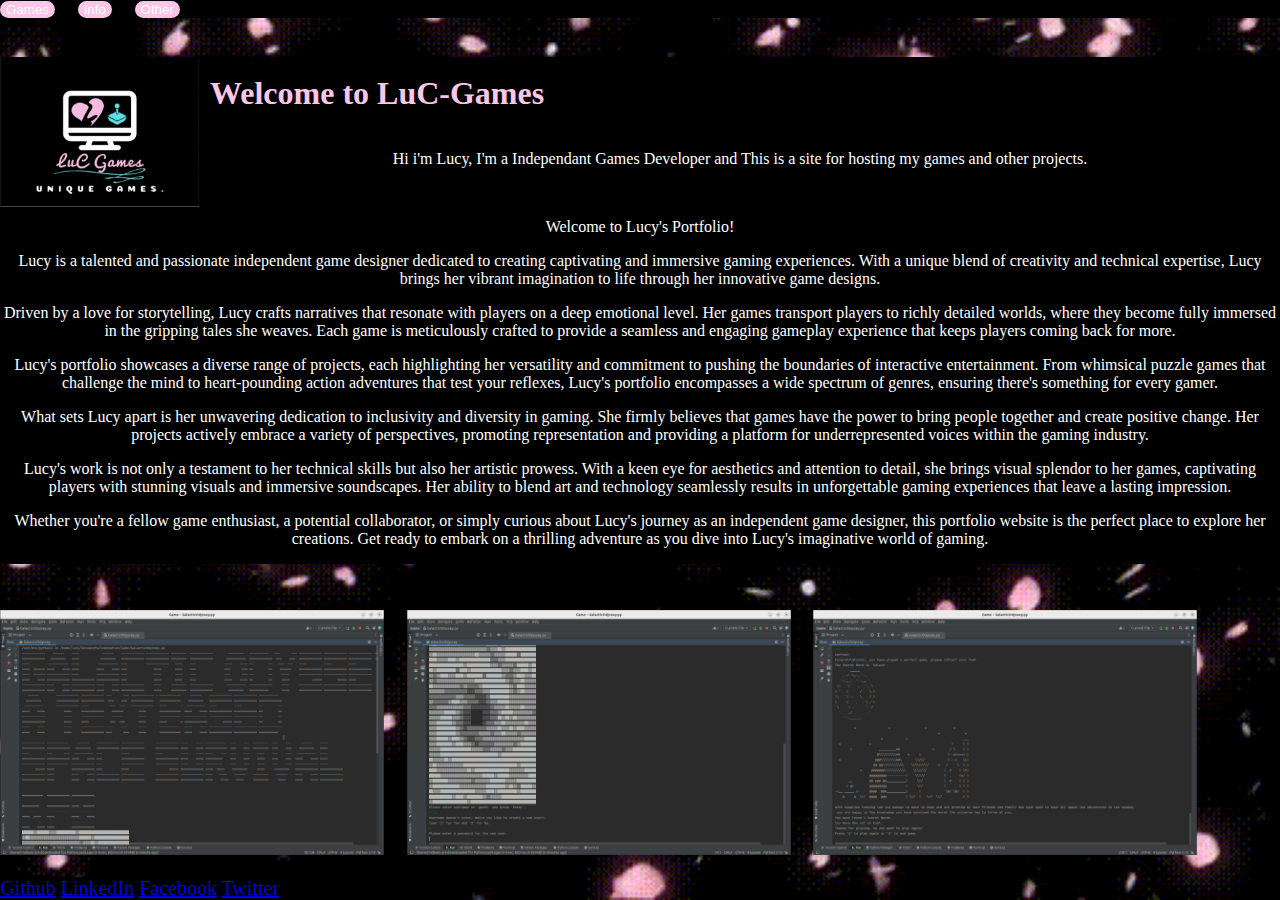
<file: index.html>
<html>

</div>

<head>
	
<meta charset="UTF-8" />
    <meta http-equiv="X-UA-Compatible" content="IE=chrome" />
    <meta name="viewport" content="width=device-width, initial-scale=1.0" />
<link rel="stylesheet" type="text/css" href="Style.css" /> 
<main>
<!-- Tabs-->
<div class= "tab">
  <button class="Games" onclick="location.href = 'Games.html' ">Games</button>
  (&nbsp;)
  <button class="Info" onclick="location.href = 'Info.html' ">Info</button>
 (&nbsp;)
  <button class="Other" onclick="location.href = 'Other.html' ">Other</button> 
</div>
<br>
<div class="Header">
    <img src="./Images/logo.jpg" alt = "Lu C Games Logo" />
    <h1><b>Welcome to LuC-Games</b></h1>
<br>

</head>

<body>
<header>
    </header>
 <p>Hi i'm Lucy, I'm a Independant Games Developer and This is a site for hosting my games and other projects.</p>
<br>
<div class = "infobox">
  <p>Welcome to Lucy's Portfolio!</p>
<p>
Lucy is a talented and passionate independent game designer dedicated to creating captivating and immersive gaming experiences. With a unique blend of creativity and technical expertise, Lucy brings her vibrant imagination to life through her innovative game designs.
</p>
<p>
Driven by a love for storytelling, Lucy crafts narratives that resonate with players on a deep emotional level. Her games transport players to richly detailed worlds, where they become fully immersed in the gripping tales she weaves. Each game is meticulously crafted to provide a seamless and engaging gameplay experience that keeps players coming back for more.
</p>
<p>
Lucy's portfolio showcases a diverse range of projects, each highlighting her versatility and commitment to pushing the boundaries of interactive entertainment. From whimsical puzzle games that challenge the mind to heart-pounding action adventures that test your reflexes, Lucy's portfolio encompasses a wide spectrum of genres, ensuring there's something for every gamer.
</p>
<p>
What sets Lucy apart is her unwavering dedication to inclusivity and diversity in gaming. She firmly believes that games have the power to bring people together and create positive change. Her projects actively embrace a variety of perspectives, promoting representation and providing a platform for underrepresented voices within the gaming industry.
</p>
<p>
Lucy's work is not only a testament to her technical skills but also her artistic prowess. With a keen eye for aesthetics and attention to detail, she brings visual splendor to her games, captivating players with stunning visuals and immersive soundscapes. Her ability to blend art and technology seamlessly results in unforgettable gaming experiences that leave a lasting impression.
</p>
<p>
Whether you're a fellow game enthusiast, a potential collaborator, or simply curious about Lucy's journey as an independent game designer, this portfolio website is the perfect place to explore her creations. Get ready to embark on a thrilling adventure as you dive into Lucy's imaginative world of gaming.</p>
 </p>
 </div>

</main>

</body>

<footer>
<div class= footer>
<img src="./Images/footer1.png" alt ="screenshot of my game title screen">
  (&nbsp;)
<img src="./Images/footer2.png" alt = "screenshot of my game login screen">
  (&nbsp;)
<img src="./Images/footer3.png" alt = "screenshot of my game end screen">
</div>
<br>
<div class= "footernav">
    <a href="https://github.com/xLucyC">Github</a>
	<a href="https://www.linkedin.com/in/LuCGames/">LinkedIn</a>
	<a href="https://www.facebook.com/profile.php?id=100093640629502">Facebook</a>
	<a href="https://twitter.com/LuC__Games">Twitter</a>
</div>
</footer>
</html>
</file>
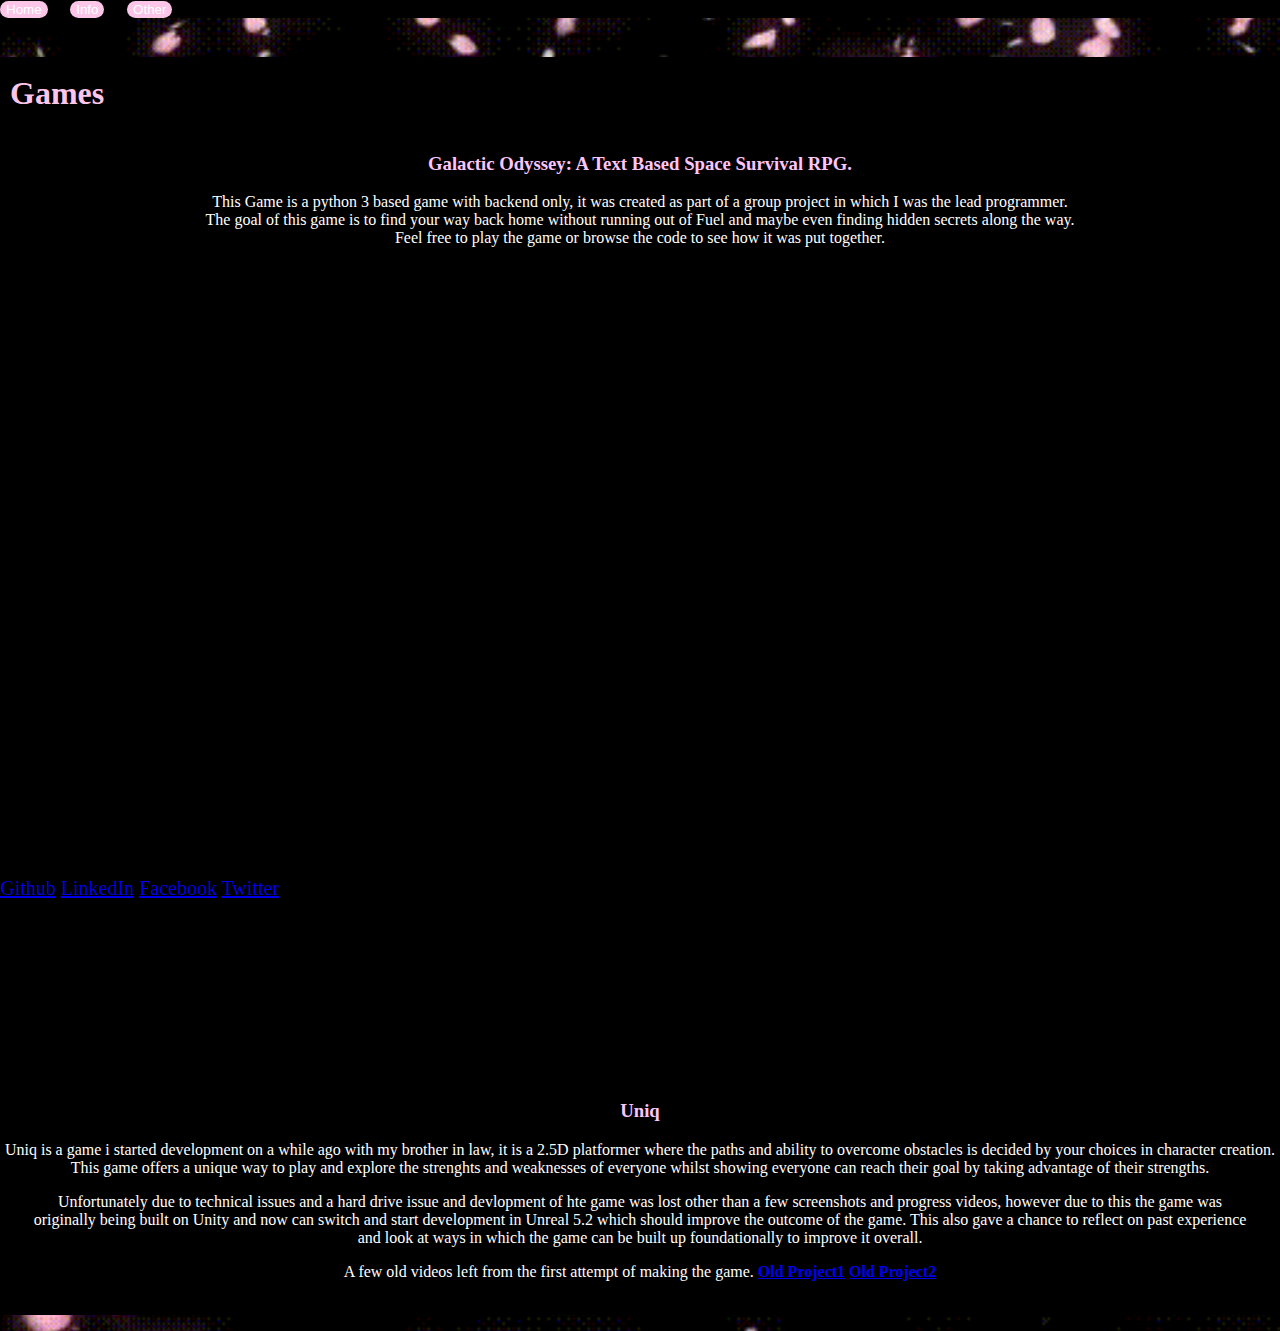
<file: Games.html>
<html>

<head>
<meta charset="UTF-8" />
    <meta http-equiv="X-UA-Compatible" content="IE=firefox" />
    <meta name="viewport" content="width=device-width, initial-scale=1.0" />
<link rel="stylesheet" type="text/css" href="Style.css" /> 
<main>
<!-- Tabs-->
<div class= "tab">
  <button class="Home" onclick="location.href = 'index.html' ">Home</button>
  (&nbsp;)
  <button class="Info" onclick="location.href = 'Info.html' ">Info</button>
 (&nbsp;)
  <button class="Other" onclick="location.href = 'Other.html' ">Other</button>
</div>
<br>
<div class="Header">
    <h1><b>Games</b></h1>
<br>






</head>

<body>

<h3> Galactic Odyssey: A Text Based Space Survival RPG. </h3>
<p>This Game is a python 3 based game with backend only, it was created as part of a group project in which I was the lead programmer. <br>
The goal of this game is to find your way back home without running out of Fuel and maybe even finding hidden secrets along the way.<br>
Feel free to play the game or browse the code to see how it was put together.
</p>
<br>
<iframe src="https://trinket.io/embed/python3/3dc46df96a?toggleCode=true" width="100%" height="800" frameborder="0" marginwidth="0" marginheight="0" allowfullscreen></iframe>
<br>
<h3><b>Uniq</b></h3>
<p>Uniq is a game i started development on a while ago with my brother in law, it is a 2.5D platformer where the paths and ability to overcome obstacles is decided by your choices in character creation.<br>
This game offers a unique way to play and explore the strenghts and weaknesses of everyone whilst showing everyone can reach their goal by taking advantage of their strengths.
</p>
<p>Unfortunately due to technical issues and a hard drive issue and devlopment of hte game was lost other than a few screenshots and progress videos, however due to this the game was<br>
originally being built on Unity and now can switch and start development in Unreal 5.2 which should improve the outcome of the game. This also gave a chance to reflect on past experience<br>
and look at ways in which the game can be built up foundationally to improve it overall.
</p>
<div class= "uniqlinks">
    <p>A few old videos left from the first attempt of making the game.
	<a href="https://vimeo.com/422582110?share=copy"><b>Old Project1</b></a>
	<a href="https://vimeo.com/422812062?share=copy"><b>Old Project2</b></a>
</div>
<br>
<p> </p>

</main>
</body>
<footer>
<br>
<div class= "footernav">
    <a href="https://github.com/xLucyC">Github</a>
	<a href="https://www.linkedin.com/in/LuCGames/">LinkedIn</a>
	<a href="https://www.facebook.com/profile.php?id=100093640629502">Facebook</a>
	<a href="https://twitter.com/LuC__Games">Twitter</a>
</div>
</footer>



</html>
</file>
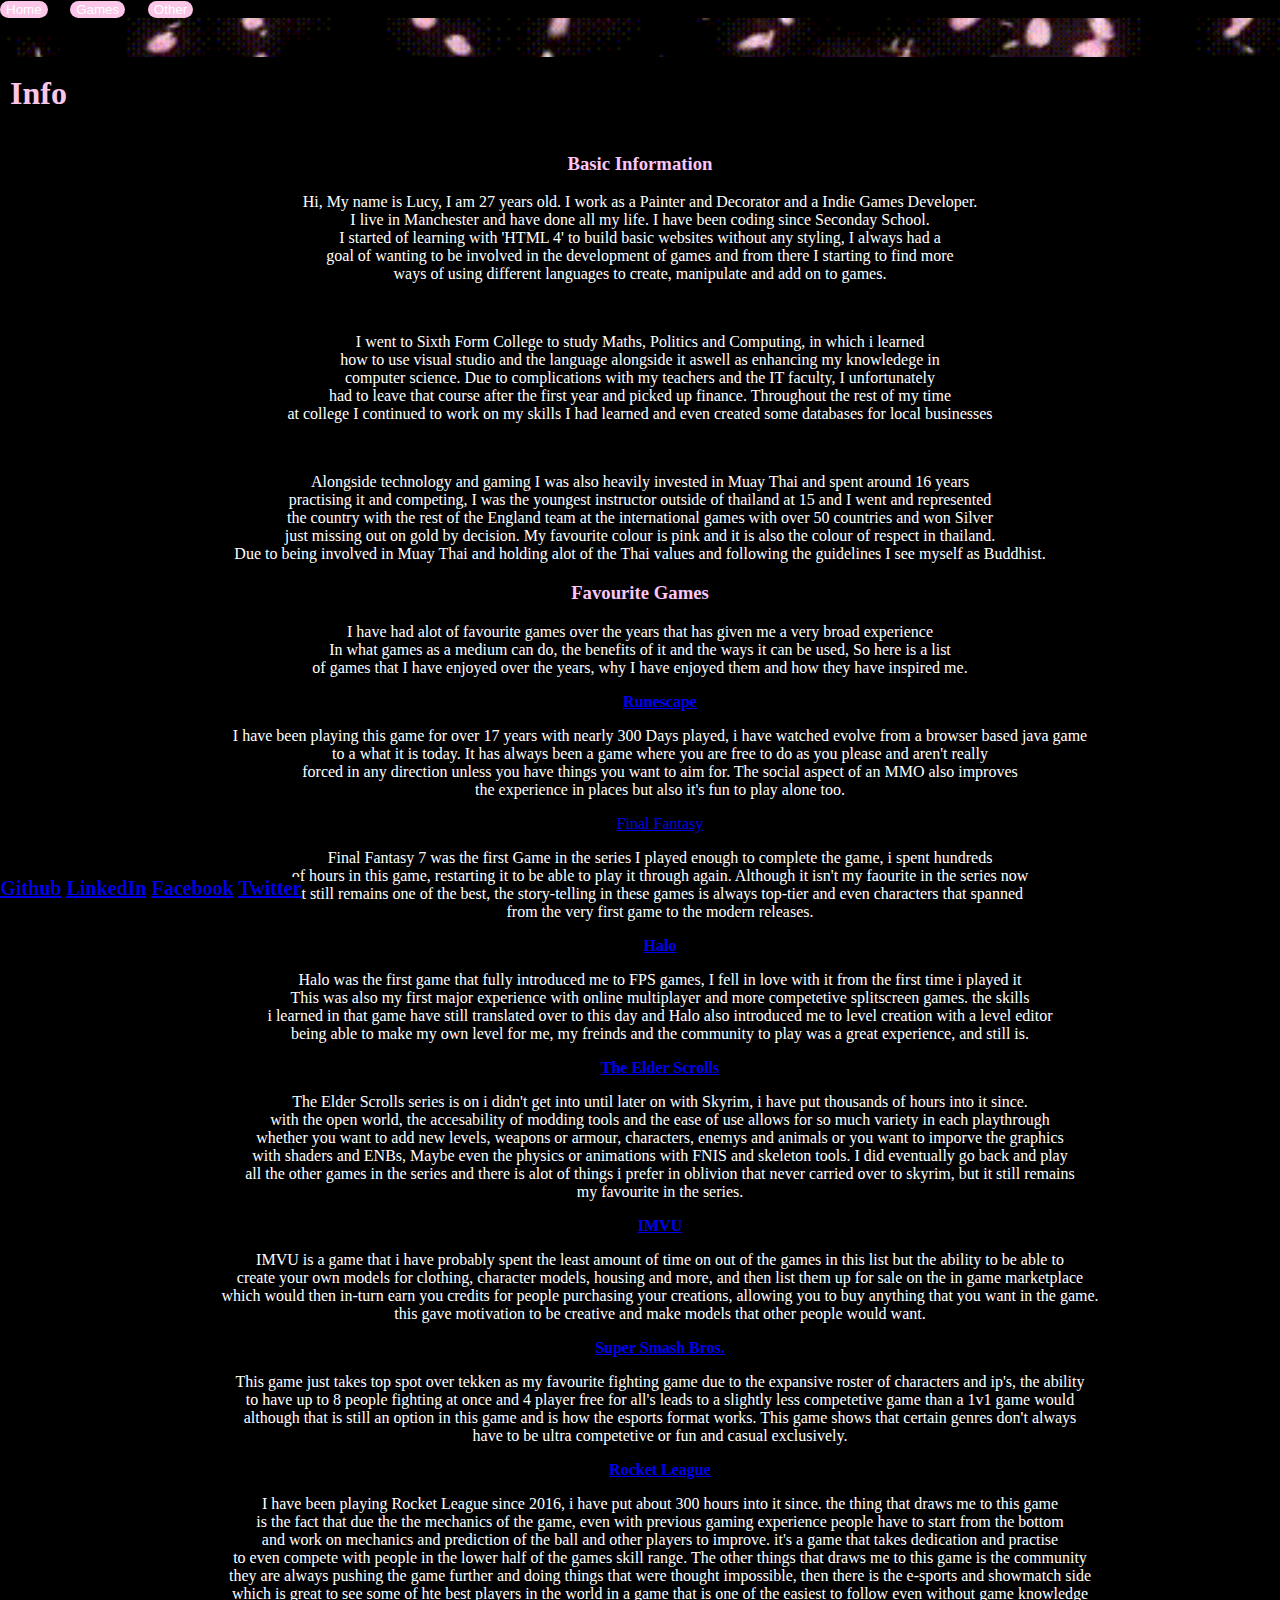
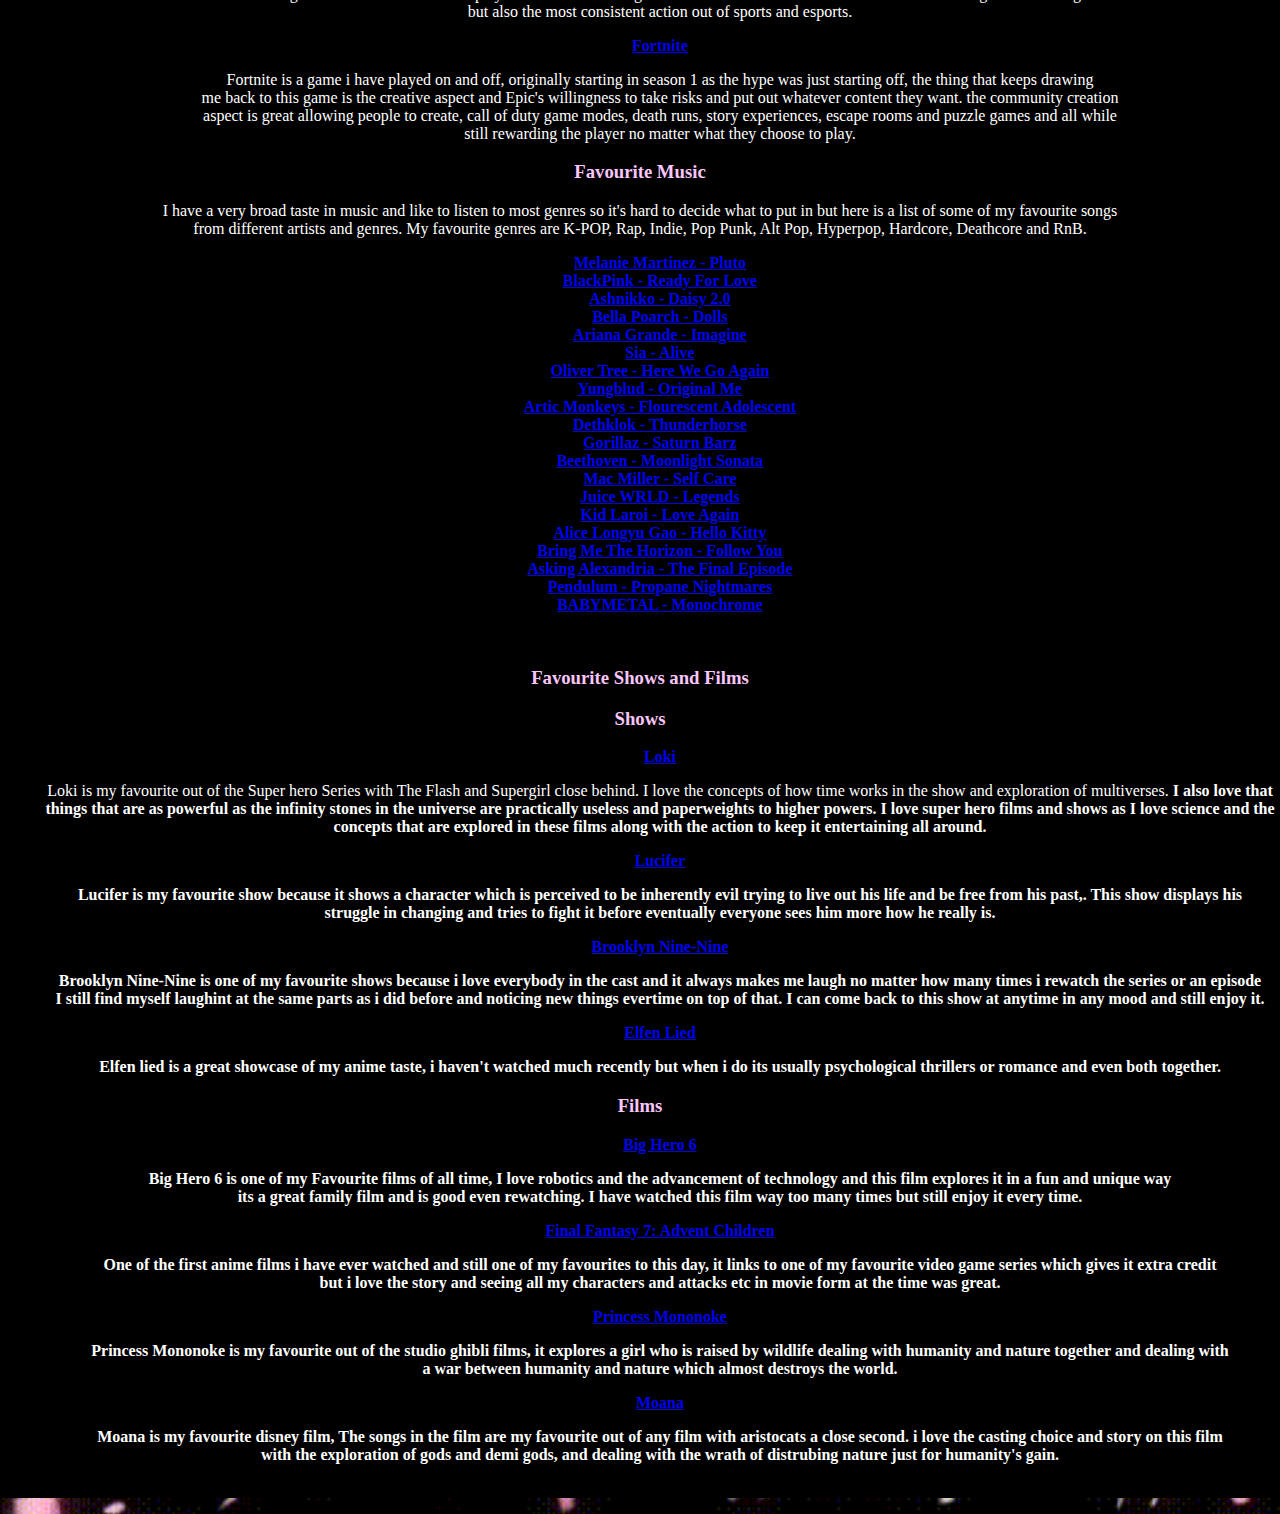
<file: Info.html>
<html>

<head>
<meta charset="UTF-8" />
    <meta http-equiv="X-UA-Compatible" content="IE=firefox" />
    <meta name="viewport" content="width=device-width, initial-scale=1.0" />
<link rel="stylesheet" type="text/css" href="Style.css" /> 
<main>
<!-- Tabs-->
<div class= "tab">
  <button class="Home" onclick="location.href = 'index.html' ">Home</button>
  (&nbsp;)
  <button class="Games" onclick="location.href = 'Games.html' ">Games</button>
 (&nbsp;)
  <button class="Other" onclick="location.href = 'Other.html' ">Other</button>
</div>
<br>
<div class="Header">
    <h1><b>Info</b></h1>
<br>
</head>

<body>

<div class= "basicinfo">
    <h3>Basic Information</h3>
    <p>Hi, My name is Lucy, I am 27 years old. I work as a Painter and Decorator and a Indie Games Developer.<br>
    I live in Manchester and have done all my life. I have been coding since Seconday School.<br>
	I started of learning with 'HTML 4' to build basic websites without any styling, I always had a<br>
    goal of wanting to be involved in the development of games and from there I starting to find more <br>
	ways of using different languages to create, manipulate and add on to games.</p>
	<br>
	<p>I went to Sixth Form College to study Maths, Politics and Computing, in which i learned<br>
	how to use visual studio and the language alongside it aswell as enhancing my knowledege in<br>
	computer science. Due to complications with my teachers and the IT faculty, I unfortunately<br>
    had to leave that course after the first year and picked up finance. Throughout the rest of my time<br>
    at college I continued to work on my skills I had learned and even created some databases for local businesses</p> 	
	<br>
	<p>Alongside technology and gaming I was also heavily invested in Muay Thai and spent around 16 years<br>
	practising it and competing, I was the youngest instructor outside of thailand at 15 and I went and represented<br>
	the country with the rest of the England team at the international games with over 50 countries and won Silver<br>
	just missing out on gold by decision. My favourite colour is pink and it is also the colour of respect in thailand.<br>
	Due to being involved in Muay Thai and holding alot of the Thai values and following the guidelines I see myself as Buddhist. 
</div>
<div class= "favgames">
    <h3>Favourite Games</h3>
    <p>I have had alot of favourite games over the years that has given me a very broad experience<br>
	In what games as a medium can do, the benefits of it and the ways it can be used, So here is a list<br>
	of games that I have enjoyed over the years, why I have enjoyed them and how they have inspired me.
	<br>
    <ul>
	  <li>    <a href="https://en.wikipedia.org/wiki/RuneScape"><b>Runescape</b></a>
	  <p>I have been playing this game for over 17 years with nearly 300 Days played, i have watched evolve from a browser based java game<br>
	  to a what it is today. It has always been a game where you are free to do as you please and aren't really<br>
	  forced in any direction unless you have things you want to aim for. The social aspect of an MMO also improves<br>
	  the experience in places but also it's fun to play alone too.
	  </p>
	  </li>
	    <li>    <a href="https://en.wikipedia.org/wiki/Final_Fantasy">Final Fantasy</b></a>
	  <p>Final Fantasy 7 was the first Game in the series I played enough to complete the game, i spent hundreds<br>
	  of hours in this game, restarting it to be able to play it through again. Although it isn't my faourite in the series now<br>
	  it still remains one of the best, the story-telling in these games is always top-tier and even characters that spanned<br>
	  from the very first game to the modern releases.
	  </p>
	  </li>
	    <li>    <a href="https://en.wikipedia.org/wiki/Halo_(franchise)"><b>Halo</b></a>
	  <p>Halo was the first game that fully introduced me to FPS games, I fell in love with it from the first time i played it<br>
	  This was also my first major experience with online multiplayer and more competetive splitscreen games. the skills<br>
	  i learned in that game have still translated over to this day and Halo also introduced me to level creation with a level editor<br>
	  being able to make my own level for me, my freinds and the community to play was a great experience, and still is.
	  </p>
	  </li>
	    <li>    <a href="https://en.wikipedia.org/wiki/The_Elder_Scrolls"><b>The Elder Scrolls</b></a>
	  <p>The Elder Scrolls series is on i didn't get into until later on with Skyrim, i have put thousands of hours into it since.<br> 
	  with the open world, the accesability of modding tools and the ease of use allows for so much variety in each playthrough<br>
	  whether you want to add new levels, weapons or armour, characters, enemys and animals or you want to imporve the graphics<br>
	  with shaders and ENBs, Maybe even the physics or animations with FNIS and skeleton tools. I did eventually go back and play<br>
	  all the other games in the series and there is alot of things i prefer in oblivion that never carried over to skyrim, but it still remains<br>
	  my favourite in the series.
	  </p>
	  </li>
	    <li>    <a href="https://en.wikipedia.org/wiki/IMVU"><b>IMVU</b></a>
	  <p>IMVU is a game that i have probably spent the least amount of time on out of the games in this list but the ability to be able to<br>
	  create your own models for clothing, character models, housing and more, and then list them up for sale on the in game marketplace<br>
	  which would then in-turn earn you credits for people purchasing your creations, allowing you to buy anything that you want in the game.<br>
	  this gave motivation to be creative and make models that other people would want.
	  </p>
	  </li>
	    <li>    <a href="https://en.wikipedia.org/wiki/Super_Smash_Bros."><b>Super Smash Bros.</b></a>
	  <p>This game just takes top spot over tekken as my favourite fighting game due to the expansive roster of characters and ip's, the ability<br>
	  to have up to 8 people fighting at once and 4 player free for all's leads to a slightly less competetive game than a 1v1 game would<br>
	  although that is still an option in this game and is how the esports format works. This game shows that certain genres don't always<br>
      have to be ultra competetive or fun and casual exclusively. 	  
	  </p>
	  </li>
	    <li>    <a href="https://en.wikipedia.org/wiki/Rocket_League"><b>Rocket League</b></a>
	  <p>I have been playing Rocket League since 2016, i have put about 300 hours into it since. the thing that draws me to this game<br>
	  is the fact that due the the mechanics of the game, even with previous gaming experience people have to start from the bottom<br>
	  and work on mechanics and prediction of the ball and other players to improve. it's a game that takes dedication and practise<br>
	  to even compete with people in the lower half of the games skill range. The other things that draws me to this game is the community<br>
	  they are always pushing the game further and doing things that were thought impossible, then there is the e-sports and showmatch side<br>
	  which is great to see some of hte best players in the world in a game that is one of the easiest to follow even without game knowledge<br>
	  but also the most consistent action out of sports and esports.
	  </p>
	  </li>
	   <li>    <a href="https://fortnite.fandom.com/wiki/Fortnite_Wiki"><b>Fortnite</b></a>
	  <p>Fortnite is a game i have played on and off, originally starting in season 1 as the hype was just starting off, the thing that keeps drawing<br>
	  me back to this game is the creative aspect and Epic's willingness to take risks and put out whatever content they want. the community creation<br>
	  aspect is great allowing people to create, call of duty game modes, death runs, story experiences, escape rooms and puzzle games and all while<br>
	  still rewarding the player no matter what they choose to play.
	  </p>
	  </li>
</div>
<div class= "favmusic">
    <h3>Favourite Music</h3>
<p>I have a very broad taste in music and like to listen to most genres so it's hard to decide what to put in but here is a list of some of my favourite songs<br>
from different artists and genres. My favourite genres are K-POP, Rap, Indie, Pop Punk, Alt Pop, Hyperpop, Hardcore, Deathcore and RnB.
</p>
 <ul>
        <li>    <a href="https://www.youtube.com/watch?v=YBy_2-sHjdw&pp=ygUQbWVsYW5pZSBtYXJ0aW5leg%3D%3D"><b>Melanie Martinez - Pluto</b></a>
    </li>
	     <li>    <a href="https://www.youtube.com/watch?v=7WyHtSlvHD4&pp=ygUJYmxhY2twaW5r"><b>BlackPink - Ready For Love</b></a>
	 </li>
	     <li>    <a href="https://www.youtube.com/watch?v=eVOWYeZm9v8&pp=ygUZYXNobmlra28gZGFpc3kgMi4wIGx5cmljcw%3D%3D"><b>Ashnikko - Daisy 2.0</b></a>
	 </li>
	     <li>    <a href="https://www.youtube.com/watch?v=cGJIl1TM074&pp=ygUIYmVsbGEgcG8%3D"><b>Bella Poarch - Dolls</b></a>
	 </li>
	     <li>    <a href="https://www.youtube.com/watch?v=oRcXOnLkM7A&pp=ygUVYXJpYW5hIGdyYW5kZSBpbWFnaW5l"><b>Ariana Grande - Imagine</b></a>
	 </li>
         <li>    <a href="https://www.youtube.com/watch?v=t2NgsJrrAyM&pp=ygUDc2lh"><b>Sia - Alive</b></a>
	 </li>
	     <li>    <a href="https://www.youtube.com/watch?v=xKeDjiC-Sg0&pp=ygULb2xpdmVyIHRyZWU%3D"><b>Oliver Tree - Here We Go Again</b></a>
	 </li>
	     <li>    <a href="https://www.youtube.com/watch?v=tP-zl8ruUKE&pp=ygUMeXVuZ2JsdWQgZGFu"><b>Yungblud - Original Me</b></a>
	 </li>
	     <li>    <a href="https://www.youtube.com/watch?v=ma9I9VBKPiw&pp=ygUNYXJ0aWMgbW9ua2V5cw%3D%3D"><b>Artic Monkeys - Flourescent Adolescent</b></a>
	 </li>	   
       	 <li>    <a href="https://www.youtube.com/watch?v=m6o8h5FwcNU&pp=ygUIZGV0aGtsb2s%3D"><b>Dethklok - Thunderhorse</b></a>
	 </li>
	     <li>    <a href="https://www.youtube.com/watch?v=5qJp6xlKEug&pp=ygUOZ29yaWxsYXogc2F0dXI%3D"><b>Gorillaz - Saturn Barz</b></a>
	 </li>
	     <li>    <a href="https://www.youtube.com/watch?v=4Tr0otuiQuU&pp=ygUQbW9vbmxpZ2h0IHNvbmF0YQ%3D%3D"><b>Beethoven - Moonlight Sonata</b></a>
	 </li>
	   	 <li>    <a href="https://www.youtube.com/watch?v=SsKT0s5J8ko&pp=ygUKbWFjIG1pbGxlcg%3D%3D"><b>Mac Miller - Self Care</b></a>
	 </li>
	   	 <li>    <a href="https://www.youtube.com/watch?v=_o2pZbw05Dk&pp=ygUOanVpY2Ugd3JsZCBsZWc%3D"><b>Juice WRLD - Legends</b></a>
	 </li>
	   	 <li>    <a href="https://www.youtube.com/watch?v=Mc-wFcieEmU&pp=ygUUa2lkIGxhcm9pIGxvdmUgYWdhaW4%3D"><b>Kid Laroi - Love Again</b></a>
	 </li>
	   	 <li>    <a href="https://www.youtube.com/watch?v=e_N4G49FU4Y&pp=ygUeYWxpY2UgbG9uZ3l1IGdhbyBoZWxsbyBrxK90dMO_"><b>Alice Longyu Gao - Hello Kitty</b></a>
	 </li>
	   	 <li>    <a href="https://www.youtube.com/watch?v=-tVWt2RDsoM&pp=ygUPYm10aCBmb2xsb3cgeW91"><b>Bring Me The Horizon - Follow You</b></a>
	 </li>
	   	 <li>    <a href="https://www.youtube.com/watch?v=z71_E_YqWqA&pp=ygUSYXNraW5nIGFsZXhhbmRyaWEg"><b>Asking Alexandria - The Final Episode</b></a>
	 </li>
 	   	 <li>    <a href="https://www.youtube.com/watch?v=WPbeEtjo70g&pp=ygUMcHVuZHVsaW0gcHJv"><b>Pendulum - Propane Nightmares</b></a>
	 </li>
	   	 <li>    <a href="https://www.youtube.com/watch?v=FpPBPQUdFx8&pp=ygUOYmFieW1ldGFsIG1vbm8%3D"><b>BABYMETAL - Monochrome</b></a>
	 </li>
</ul>
</div>
<br>
<div class= "favtvandfilms">
    <h3>Favourite Shows and Films</h3>
    <p> </p>
	<h3><b>Shows</b></h3>
<ul>
        <li> <a href="https://en.wikipedia.org/wiki/Loki_(TV_series)"><b>Loki</b></a>
	<p>Loki is my favourite out of the Super hero Series with The Flash and Supergirl close behind. I love the concepts of how time works in the show and exploration of multiverses.<b>
	I also love that things that are as powerful as the infinity stones in the universe are practically useless and paperweights to higher powers. I love super hero films and shows as<b>
	I love science and the concepts that are explored in these films along with the action to keep it entertaining all around.
	</p>
	</li>
	    <li> <a href="https://en.wikipedia.org/wiki/Lucifer_(TV_series)"><b>Lucifer</b></a>
	<p>Lucifer is my favourite show because it shows a character which is perceived to be inherently evil trying to live out his life and be free from his past,. This show displays his<br>
	struggle in changing and tries to fight it before eventually everyone sees him more how he really is. 
	</p>
	</li>
	    <li> <a href="https://en.wikipedia.org/wiki/Brooklyn_Nine-Nine"><b>Brooklyn Nine-Nine</b></a>
	<p>Brooklyn Nine-Nine is one of my favourite shows because i love everybody in the cast and it always makes me laugh no matter how many times i rewatch the series or an episode<br>
	I still find myself laughint at the same parts as i did before and noticing new things evertime on top of that. I can come back to this show at anytime in any mood and still enjoy it. 
	</p>
	</li>
	    <li> <a href="https://en.wikipedia.org/wiki/Elfen_Lied"><b>Elfen Lied</b></a>
	<p>Elfen lied is a great showcase of my anime taste, i haven't watched much recently but when i do its usually psychological thrillers or romance and even both together.
	</p>
	</li>
</ul>
<h3><b>Films</b></h3>
<ul>
        <li> <a href="https://en.wikipedia.org/wiki/Big_Hero_6_(film)"><b>Big Hero 6</b></a>
	<p>Big Hero 6 is one of my Favourite films of all time, I love robotics and the advancement of technology and this film explores it in a fun and unique way<br>
	its a great family film and is good even rewatching. I have watched this film way too many times but still enjoy it every time.
	</p>
	</li>
	    <li> <a href="https://en.wikipedia.org/wiki/Final_Fantasy_VII:_Advent_Children"><b>Final Fantasy 7: Advent Children</b></a>
	<p>One of the first anime films i have ever watched and still one of my favourites to this day, it links to one of my favourite video game series which gives it extra credit<br>
	but i love the story and seeing all my characters and attacks etc in movie form at the time was great.
	</p>
	</li>
	    <li> <a href="https://en.wikipedia.org/wiki/Princess_Mononoke"><b>Princess Mononoke</b></a>
	<p>Princess Mononoke is my favourite out of the studio ghibli films, it explores a girl who is raised by wildlife dealing with humanity and nature together and dealing with<br>
	a war between humanity and nature which almost destroys the world.
	</p>
	</li>
	    <li> <a href="https://en.wikipedia.org/wiki/Moana_(2016_film)"><b>Moana</b></a>
	<p>Moana is my favourite disney film, The songs in the film are my favourite out of any film with aristocats a close second. i love the casting choice and story on this film<br>
	with the exploration of gods and demi gods, and dealing with the wrath of distrubing nature just for humanity's gain.
	</p>
	</li>
	<br>
</ul>
</div>
</main
</body>
<footer>
<br>
<div class= "footernav">
    <a href="https://github.com/xLucyC">Github</a>
	<a href="https://www.linkedin.com/in/LuCGames/">LinkedIn</a>
	<a href="https://www.facebook.com/profile.php?id=100093640629502">Facebook</a>
	<a href="https://twitter.com/LuC__Games">Twitter</a>
</div>
</footer>



</html>
</file>
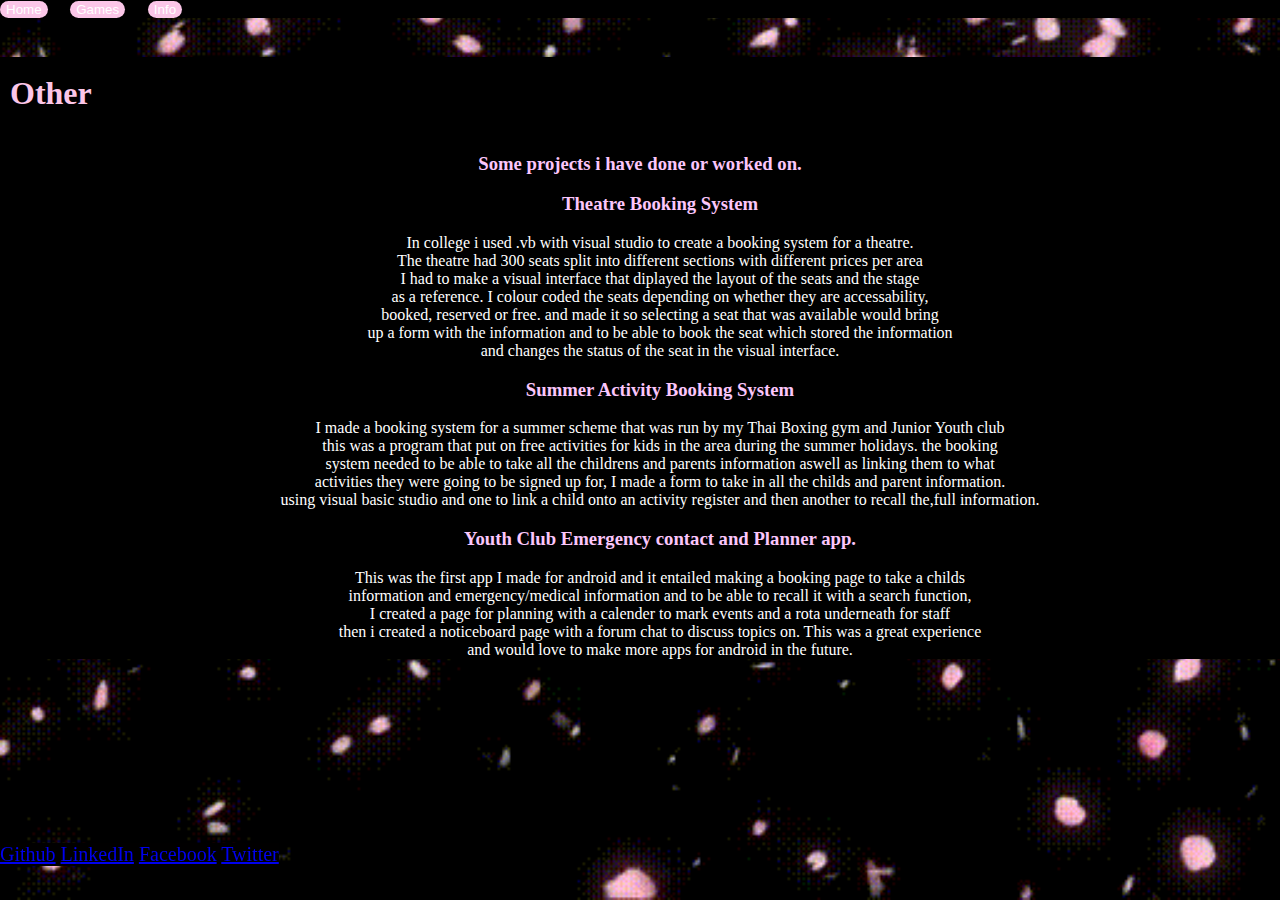
<file: Other.html>
<html>

<head>
<meta charset="UTF-8" />
    <meta http-equiv="X-UA-Compatible" content="IE=firefox" />
    <meta name="viewport" content="width=device-width, initial-scale=1.0" />
<link rel="stylesheet" type="text/css" href="Style.css" /> 
<main>
<!-- Tabs-->
<div class= "tab">
  <button class="Home" onclick="location.href = 'index.html' ">Home</button>
  (&nbsp;)
  <button class="Games" onclick="location.href = 'Games.html' ">Games</button>
 (&nbsp;)
  <button class="Other" onclick="location.href = 'Info.html' ">Info</button>
</div>
<br>
<div class="Header">
    <h1><b>Other</b></h1>
<br>





</head>

<body>

<h3><b>Some projects i have done or worked on.</b></h3>
<ul>
    <li>
	<h3>Theatre Booking System</h3>
	<p>In college i used .vb with visual studio to create a booking system for a theatre.<br>
	The theatre had 300 seats split into different sections with different prices per area<br>
	I had to make a visual interface that diplayed the layout of the seats and the stage<br>
	as a reference. I colour coded the seats depending on whether they are accessability,<br>
	booked, reserved or free. and made it so selecting a seat that was available would bring<br> 
	up a form with the information and to be able to book the seat which stored the information<br>
	and changes the status of the seat in the visual interface.
	</p>
	</li>
	<li>
	<h3><b>Summer Activity Booking System</b></h3>
	<p>I made a booking system for a summer scheme that was run by my Thai Boxing gym and Junior Youth club<br>
	this was a program that put on free activities for kids in the area during the summer holidays. the booking<br>
	system needed to be able to take all the childrens and parents information aswell as linking them to what<br>
	activities they were going to be signed up for, I made a form to take in all the childs and parent information.<br>
	using visual basic studio and one to link a child onto an activity register and then another to recall the,full information.
	</p>
	</li>
	<li>
	<h3><b>Youth Club Emergency contact and Planner app.</b></h3>	
	<p>This was the first app I made for android and it entailed making a booking page to take a childs<br>
	information and emergency/medical information and to be able to recall it with a search function, <br>
	I created a page for planning with a calender to mark events and a rota underneath for staff <br>
	then i created a noticeboard page with a forum chat to discuss topics on. This was a great experience<br>
	and would love to make more apps for android in the future.
	</p>
	</li>
</main>
</body>
<footer>
<br>
<div class= "footernav">
    <a href="https://github.com/xLucyC">Github</a>
	<a href="https://www.linkedin.com/in/LuCGames/">LinkedIn</a>
	<a href="https://www.facebook.com/profile.php?id=100093640629502">Facebook</a>
	<a href="https://twitter.com/LuC__Gamesr">Twitter</a>
</div>
<br>
<p> </p>
<br>
</footer>



</html>
</file>
<file: Style.css>
* {
	
    cursor:url('cursor.cur'), auto;
	
	embed { display: none
	; }
	
    button:active + embed { display: none; }
	
}

.header img {
	
    float: left;
	
    width: 200px;
	
    height: 150px;
	
    background: #555;
	
}

.playsound {

    

}

.header h1 {
	
    color: #FBC6E8;
	
	float: center;
	
    position: relative;
	
    top: 18px;
	
    left: 10px;
	
}

p {
	
	font-size: 16px;
	
	text-align: center;
	
	color: white;
	
}
h3 {
	
	color: #FBC6FB;
	
	text-align: center;
}

button {
	
	background-color: #FBC6E8;
	
	color: white;
	
	border: none;
    
	border-radius: 10px;
}

.infobox {
	
	background-image: url('Images/black.jpg');
	
	background-repeat: none;
	
	background-size: cover;
	
	position: absolute;
	
	z-index: -1;
	
}

.tab {
	
	background-image: url('Images/black.jpg');
	
	background-repeat: none;
	
	background-size: cover;
	
	position: float;
	
	z-index: -1;
	
}

.header {
	
	background-image: url('Images/black.jpg');
	
	background-repeat: none;
	
	background-size: cover;
	
	position: float;
	
	z-index: -1;
	
}

body { 

    background-color: #010000;

    width: 100%; 

    height: 100%;
	
	background-image: url('Images/blossom.gif');
	
	background-repeat:repeat;
	
	background-size: cover;
	
	height: 100vh;
    
	padding:0;
    
	margin:0;
	
    min-height: 100vh;
  
    display: flex;
  
    flex-direction: column;

}

footer { 

    position: fixed;

    bottom: 0;
	
}	

.footer img{ 

    position: flex;
	
	justify-content: end;
	
    width: 30%;
 
    height: 20%;  
	 
}

.footernav {
	
	color: #AFFAFD;
	
	background-color:  #010000;
	
	font-size: 20px;
    
	padding:0;
    	
	margin:0;
	
	position: relative;
	
    display: inline-block;
		
}	

.footernav:hover::after {

    position: flex;

	color: #AFFAFD;

	padding: 5px;

	border-radius: 4px;

	font-size: 14px;

	top: 100%;

	left: 50%;

	transform: translateX(-50%);

	white-space: nowrap;
		
}

/*Games Button*/
.Games {

position: relative;

display: inline-block;

}
.Games:hover::after {

content: ": A Page Containing all my Games projects.";
 
justify-content: center;

position: flex;

color: #AFFAFD;

padding: 5px;

border-radius: 4px;

font-size: 14px;

top: 100%;

left: 50%;

transform: translateX(-50%);

white-space: nowrap;

}

.Games:hover::before {

content: "";

position: absolute;

border-width: 6px;

border-style: solid;

border-color: black transparent transparent transparent;

top: -12px;

left: 50%;

transform: translateX(-50%);

}

/*Info Button*/
.Info {

position: relative;

display: inline-block;

}
.Info:hover::after {

content: ": A Page containing Info about Me and my Projects.";

justify-content: center;

position: flex;

color: #AFFAFD;

padding: 5px;

border-radius: 4px;

font-size: 14px;

top: 100%;

left: 50%;

transform: translateX(-50%);

white-space: nowrap;

}

.Info:hover::before {

content: "";

position: absolute;

border-width: 6px;

border-style: solid;

border-color: black transparent transparent transparent;

top: -12px;

left: 50%;

transform: translateX(-50%);

}
/*Other Button*/
.Other {

position: relative;

display: inline-block;

}
.Other:hover::after {

content: ": A Page containing Other projects and Random things.";

justify-content: center;

position: flex;

color: #AFFAFD;;

padding: 5px;

border-radius: 4px;

font-size: 14px;

top: 100%;

left: 50%;

transform: translateX(-50%);

white-space: nowrap;

}

.Other:hover::before {

content: "";

position: absolute;

border-width: 6px;

border-style: solid;

border-color: black transparent transparent transparent;

top: -12px;

left: 50%;

transform: translateX(-50%);

}
/*Home Button*/
.Home {

position: relative;

display: inline-block;

}
.Home:hover::after {

content: ": Return to the Homepage.";

justify-content: center;

position: flex;

color: #AFFAFD;;

padding: 5px;

border-radius: 4px;

font-size: 14px;

top: 100%;

left: 50%;

transform: translateX(-50%);

white-space: nowrap;

}

.Home:hover::before {

content: "";

position: absolute;

border-width: 6px;

border-style: solid;

border-color: black transparent transparent transparent;

top: -12px;

left: 50%;

transform: translateX(-50%);

}

.basicinfo {
	
	background-image: url('Images/black.jpg');
	
	text-align: center;
	
	background-repeat: none;
	
	background-size: cover;
	
	position: float;
	
	justify-content: top left;
	
}

.favgames{
	
	background-image: url('Images/black.jpg');
	
	text-align: center;
	
	background-repeat: none;
	
	background-size: cover;
	
	position: float;
	
	justify-content: right;
	
}

.favmusic {
	
	background-image: url('Images/black.jpg');
	
	background-repeat: none;
	
	background-size: cover;
	
	position: bottom;
	
	justify-content: left;
	
	text-align: center;
	
}

.favtvandfilms {
	
	text-align: center;
	
	background-image: url('Images/black.jpg');
	
	background-repeat: none;
	
	background-size: cover;
	
	position: bottom;
	
	justify-content: right;
	
.uniqvids { 
	
	color: #AFFAFD;
	
	background-color:  #010000;
	
	font-size: 20px;
    
	padding:0;
    	
	margin:0;
	
	position: fixed;
	
    display: inline-block;
	
	justify-content: right;
		
}	

.uniqvids:hover::after {

    position: flex;

	color: #AFFAFD;

	padding: 5px;

	border-radius: 4px;

	font-size: 14px;

	top: 100%;

	left: 50%;

	transform: translateX(-50%);

	white-space: nowrap;
	
}
</file>
